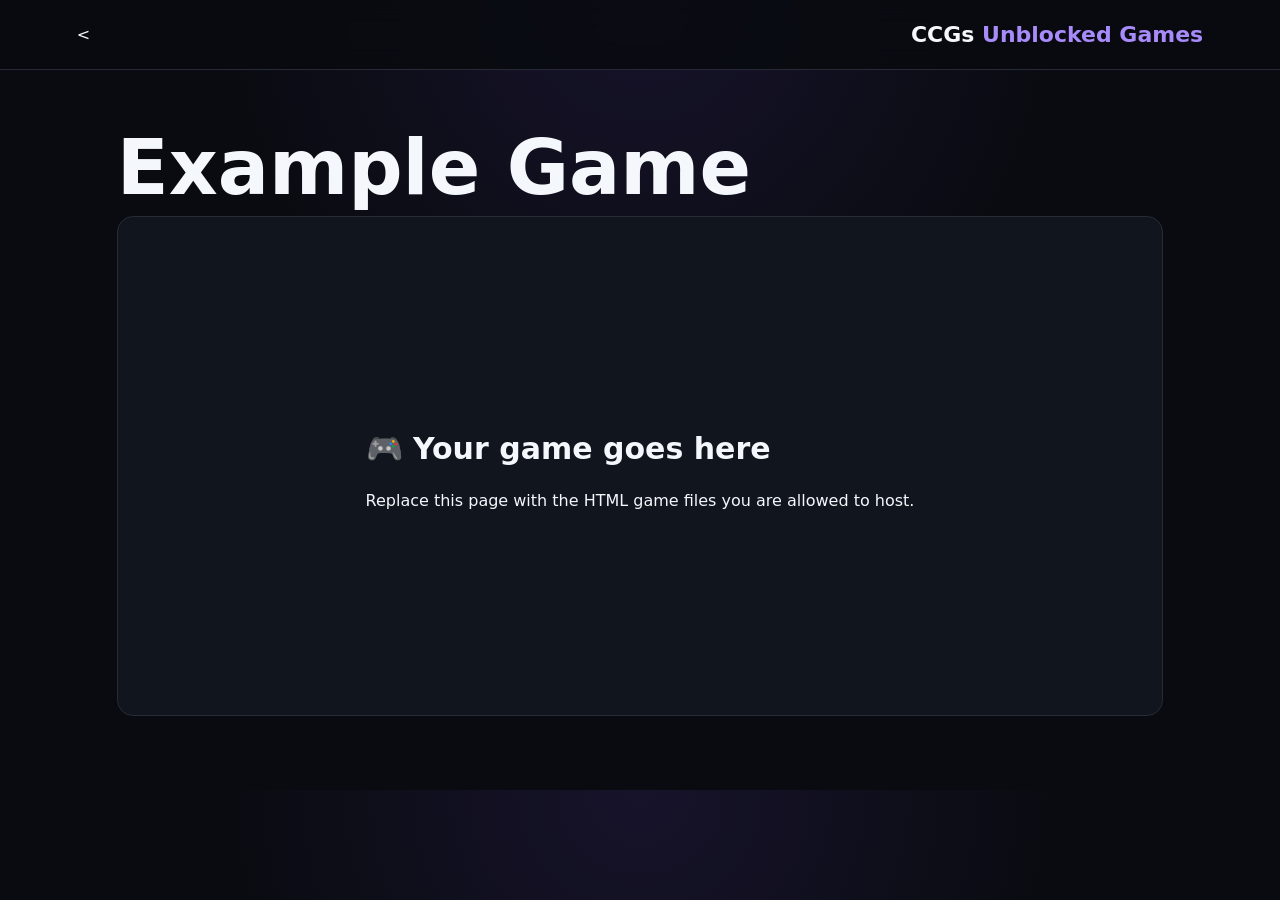
<file: index.html>
<!DOCTYPE html>
<html lang="en">
<head>
  <meta charset="UTF-8">
  <meta name="viewport" content="width=device-width, initial-scale=1.0">
  <title>Example Game - CCGs</title>
  <link rel="stylesheet" href="../../../../style.css">
  <style>
    .game-wrap { min-height: 80vh; padding: 50px 6%; max-width: 1200px; margin:auto; }
    .game-box { min-height: 500px; display:grid; place-items:center; background:#11151d; border:1px solid #252c38; border-radius:16px; }
  </style>
</head>
<body>
  <header class="topbar"><
<a class="brand" href="https://ccgdaddy.github.io/ccg-daddy.github.io/">CCGs <span>Unblocked Games</span></a>
  </header>
  <main class="game-wrap">
    <h1>Example Game</h1>
    <div class="game-box">
      <div>
        <h2>🎮 Your game goes here</h2>
        <p>Replace this page with the HTML game files you are allowed to host.</p>
      </div>
    </div>
  </main>
</body>
</html>
</file>
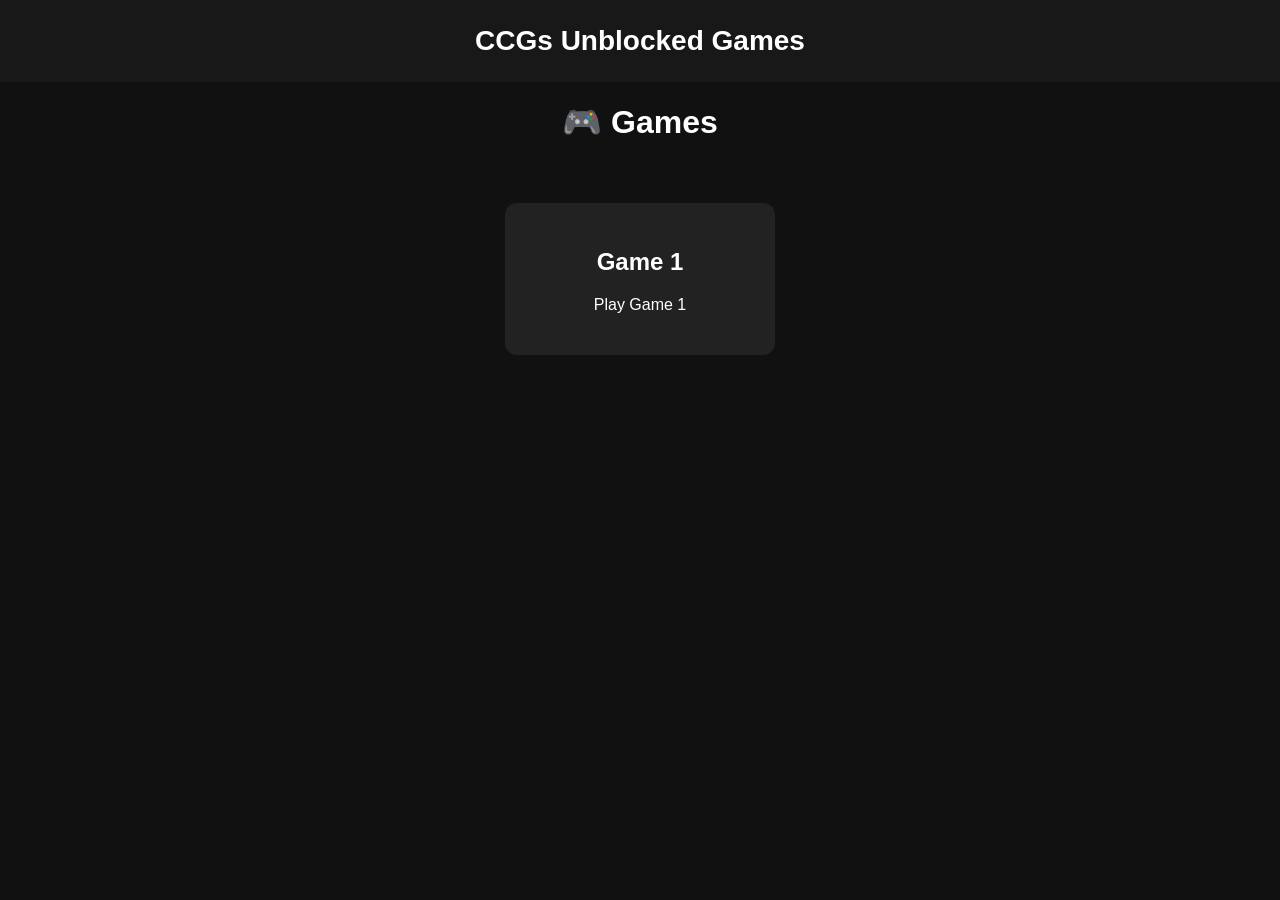
<file: games.html>
<!DOCTYPE html>
<html>
<head>
  <title>CCGs Unblocked Games</title>
  <style>
    body {
      margin: 0;
      font-family: Arial, sans-serif;
      background: #111;
      color: white;
      text-align: center;
    }

    header {
      padding: 25px;
      background: #181818;
    }

    header a {
      color: white;
      text-decoration: none;
      font-size: 28px;
      font-weight: bold;
    }

    .games {
      display: flex;
      justify-content: center;
      gap: 20px;
      padding: 40px;
      flex-wrap: wrap;
    }

    .game {
      width: 220px;
      padding: 25px;
      background: #222;
      border-radius: 12px;
      cursor: pointer;
    }

    .game:hover {
      background: #333;
    }
  </style>
</head>

<body>

<header>
  <a href="index.html">CCGs Unblocked Games</a>
</header>

<h1>🎮 Games</h1>

<div class="games">

  <div class="game" onclick="location.href='games/game1.html'">
    <h2>Game 1</h2>
    <p>Play Game 1</p>
  </div>

</div>

</body>
</html>
</file>
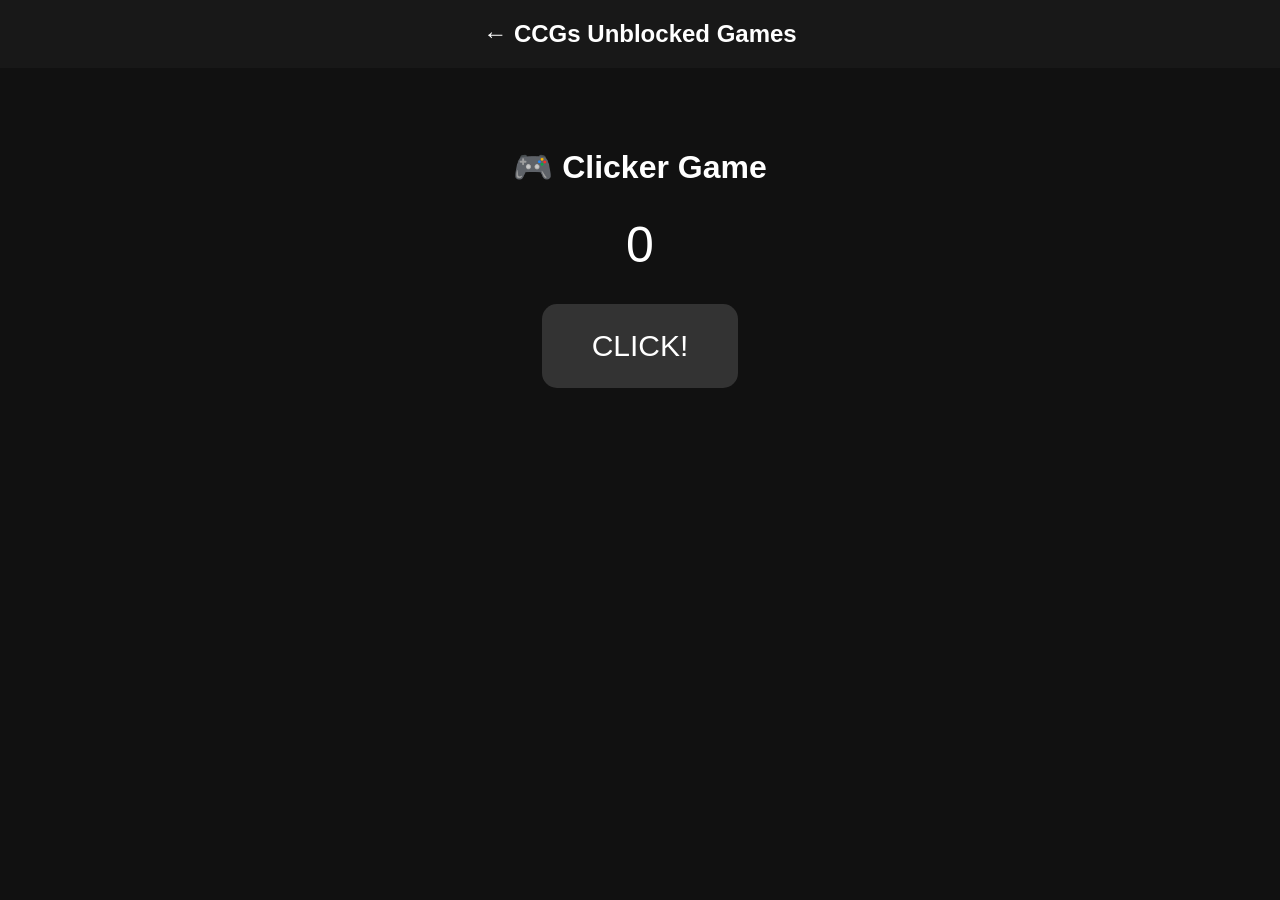
<file: games/game1.html>
<!DOCTYPE html>
<html>
<head>
  <title>CCGs - Clicker Game</title>
  <style>
    body {
      margin: 0;
      background: #111;
      color: white;
      font-family: Arial, sans-serif;
      text-align: center;
    }

    header {
      background: #181818;
      padding: 20px;
    }

    header a {
      color: white;
      text-decoration: none;
      font-size: 24px;
      font-weight: bold;
    }

    .game {
      margin: 80px auto;
      max-width: 500px;
    }

    button {
      font-size: 30px;
      padding: 25px 50px;
      border: 0;
      border-radius: 15px;
      cursor: pointer;
      background: #333;
      color: white;
    }

    button:hover {
      background: #444;
    }

    #score {
      font-size: 50px;
      margin: 30px;
    }
  </style>
</head>

<body>

<header>
  <a href="../games.html">← CCGs Unblocked Games</a>
</header>

<div class="game">
  <h1>🎮 Clicker Game</h1>

  <div id="score">0</div>

  <button onclick="clickGame()">CLICK!</button>
</div>

<script>
  let score = 0;

  function clickGame() {
    score++;
    document.getElementById("score").textContent = score;
  }
</script>

</body>
</html>
</file>
<file: style.css>
:root {
  --bg: #090b10;
  --panel: #11151d;
  --panel2: #171c26;
  --text: #f4f7fb;
  --muted: #9aa4b2;
  --accent: #7c5cff;
  --accent2: #a78bfa;
  --border: #252c38;
}

* { box-sizing: border-box; }
html { scroll-behavior: smooth; }

body {
  margin: 0;
  font-family: Inter, system-ui, Arial, sans-serif;
  color: var(--text);
  background: radial-gradient(circle at top, #17132b 0, var(--bg) 42%);
}

a { color: inherit; text-decoration: none; }

.topbar {
  height: 70px;
  padding: 0 6%;
  display: flex;
  align-items: center;
  justify-content: space-between;
  background: rgba(9, 11, 16, .85);
  border-bottom: 1px solid var(--border);
  position: sticky;
  top: 0;
  z-index: 10;
  backdrop-filter: blur(12px);
}

.brand { font-size: 22px; font-weight: 900; }
.brand span { color: var(--accent2); }
nav { display: flex; gap: 24px; color: var(--muted); }
nav a:hover { color: white; }

.hero {
  min-height: 430px;
  padding: 90px 6%;
  display: flex;
  align-items: center;
  background:
    linear-gradient(90deg, rgba(9,11,16,.98), rgba(9,11,16,.65), rgba(9,11,16,.95)),
    radial-gradient(circle at 75% 40%, #6046d8 0, transparent 35%);
}

.eyebrow {
  color: var(--accent2);
  font-weight: 800;
  letter-spacing: 2px;
  font-size: 13px;
}

h1 { font-size: clamp(42px, 7vw, 76px); margin: 10px 0; line-height: 1; }
.subtitle { max-width: 620px; color: var(--muted); font-size: 18px; line-height: 1.6; }

.button {
  display: inline-block;
  margin-top: 18px;
  padding: 13px 21px;
  border-radius: 10px;
  background: var(--accent);
  font-weight: 800;
}
.button:hover { background: #6848f0; }

.games-section, .about { padding: 55px 6%; max-width: 1400px; margin: auto; }

.section-head {
  display: flex;
  justify-content: space-between;
  gap: 20px;
  align-items: center;
  margin-bottom: 25px;
}
h2 { font-size: 30px; }

#search {
  width: min(340px, 100%);
  padding: 13px 15px;
  border-radius: 10px;
  border: 1px solid var(--border);
  background: var(--panel);
  color: white;
  outline: none;
}
#search:focus { border-color: var(--accent); }

.game-grid {
  display: grid;
  grid-template-columns: repeat(auto-fill, minmax(220px, 1fr));
  gap: 18px;
}

.card {
  background: var(--panel);
  border: 1px solid var(--border);
  border-radius: 14px;
  overflow: hidden;
  transition: transform .18s, border-color .18s;
}
.card:hover { transform: translateY(-4px); border-color: var(--accent); }

.thumb {
  height: 135px;
  display: grid;
  place-items: center;
  font-size: 42px;
  background: linear-gradient(135deg, #241b4d, #151a23);
}
.card-body { padding: 15px; }
.card h3 { margin: 0 0 7px; }
.card p { margin: 0 0 14px; color: var(--muted); font-size: 14px; }
.play {
  display: block;
  text-align: center;
  padding: 10px;
  border-radius: 9px;
  background: var(--panel2);
  font-weight: 800;
}
.play:hover { background: var(--accent); }

.about {
  border-top: 1px solid var(--border);
  color: var(--muted);
}
footer {
  text-align: center;
  padding: 30px;
  color: var(--muted);
  border-top: 1px solid var(--border);
}

.empty { color: var(--muted); }

@media (max-width: 650px) {
  .topbar { padding: 0 4%; }
  nav { gap: 12px; }
  .hero, .games-section, .about { padding-left: 4%; padding-right: 4%; }
  .section-head { align-items: stretch; flex-direction: column; }
}
</file>
